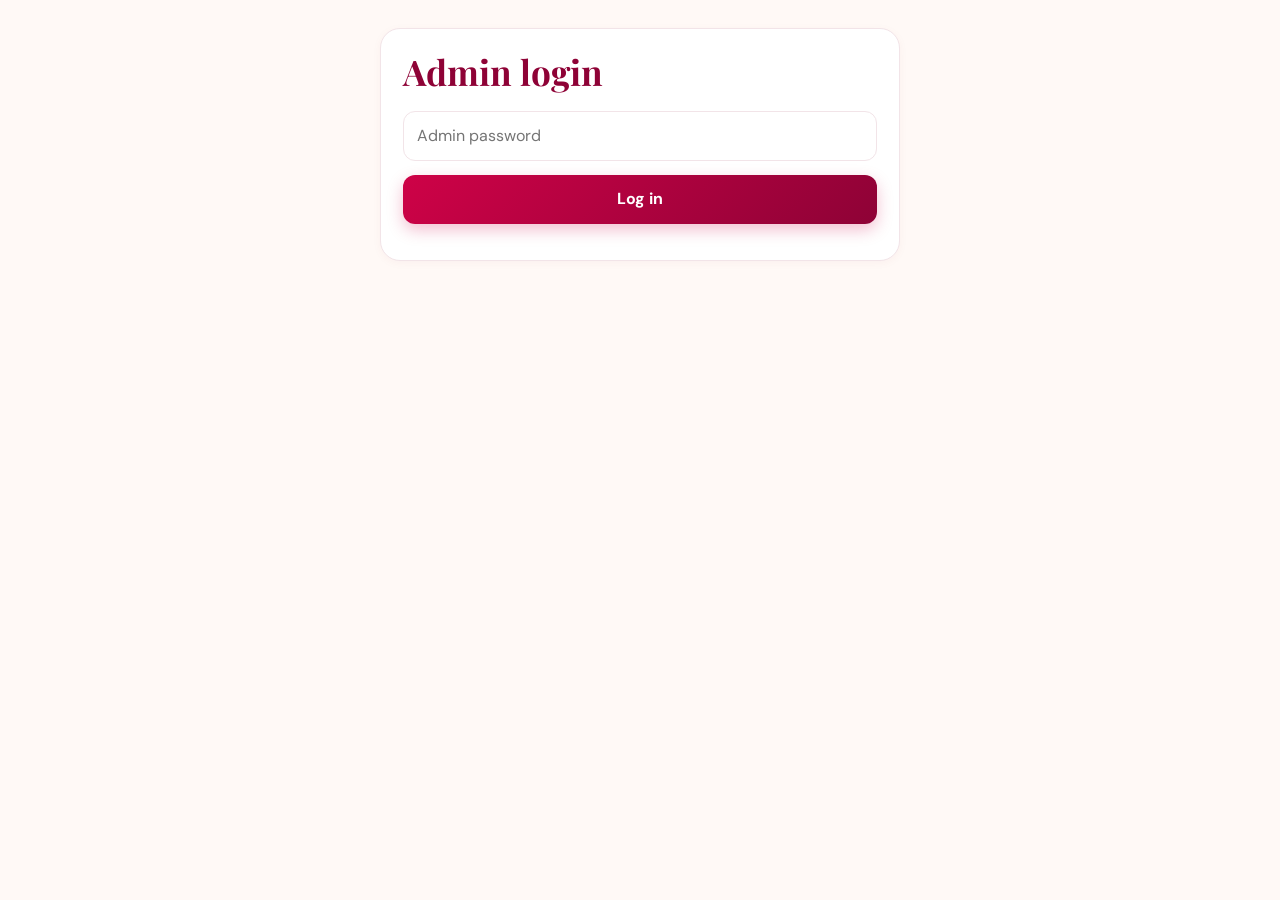
<file: admin.html>
<!DOCTYPE html><html lang="en"><head><meta charset="utf-8"><meta name="viewport" content="width=device-width,initial-scale=1"><title>Admin - Inimai Matrimony</title><link rel="stylesheet" href="style.css"><script src="app.js"></script></head><body>
<main class="wrap"><div id="lg" class="narrow box"><h2>Admin login</h2><form id="lf" class="f"><input name="password" type="password" placeholder="Admin password"><button class="btn">Log in</button><p id="e" class="err"></p></form></div>
<div id="pn" hidden><h2>Add a bride or groom</h2><form id="af" class="box f2"><div><label>Name</label><input name="name" required></div><div><label>Gender</label><select name="gender"><option>Bride</option><option>Groom</option></select></div><div><label>Age</label><input name="age" type="number" required></div><div><label>Religion</label><select name="religion"><option>Hindu</option><option>Christian</option><option>Muslim</option></select></div><div><label>Community</label><select name="caste" id="c"></select></div><div><label>Job</label><input name="job"></div><div><label>City</label><input name="city"></div><div><label>Phone</label><input name="phone"></div><div><button class="btn">Add profile</button></div></form>
<h2 style="margin-top:32px">All profiles</h2><div class="scroll box"><table id="t"></table></div></div></main>
<script>layout();$('#c').innerHTML=opts(CASTES);
async function load(){const l=await api('admin/list');if(l.error)return;$('#lg').hidden=true;$('#pn').hidden=false;
$('#t').innerHTML='<tr><th>Name</th><th>Gender</th><th>Age</th><th>Community</th><th>City</th><th>Phone</th><th>Added by</th><th>Status</th><th>Plan</th><th></th></tr>'+l.map(x=>`<tr><td>${x.name}</td><td>${x.gender}</td><td>${x.age}</td><td>${x.caste}</td><td>${x.city}</td><td>${x.phone}</td><td>${x.by}</td><td>${x.status}</td><td>${x.userId?`<select onchange="act('plan',{userId:'${x.userId}',plan:this.value})">${['Free','Silver','Gold','Platinum'].map(p=>`<option ${p===x.plan?'selected':''}>${p}</option>`).join('')}</select><br><small>${x.email}</small>`:'-'}</td><td>${x.status==='pending'?`<button class="btn l" onclick="act('approve',{id:'${x.id}'})">Approve</button> `:''}<button class="btn g" onclick="confirm('Delete this profile?')&&act('delete',{id:'${x.id}'})">Delete</button></td></tr>`).join('')}
async function act(a,b){await api('admin/'+a,b);load()}
$('#lf').onsubmit=async e=>{e.preventDefault();const r=await api('admin/login',Object.fromEntries(new FormData(e.target)));if(r.error)$('#e').textContent=r.error;else load()};
$('#af').onsubmit=async e=>{e.preventDefault();await api('admin/add',Object.fromEntries(new FormData(e.target)));e.target.reset();load()};load()</script></body></html>
</file>
<file: style.css>
@import url('https://fonts.googleapis.com/css2?family=DM+Sans:wght@400;500;700&family=Playfair+Display:wght@600;700;800&display=swap');
/* Colours taken from the Inimai logo */
:root{--rose:#CE0247;--rose-d:#8E0236;--gold:#F49D19;--gold-l:#FCE28A;--leaf:#447348;--leaf-d:#2C4A30;--ink:#2B1A22;--mute:#6B5A62;--line:#F2E4E8;--bg:#FFF9F6;--blush:#FDE9F0;--cream:#FFF4D9;--sh:0 14px 36px rgba(142,2,54,.13);--tri:linear-gradient(90deg,var(--rose),var(--gold),var(--leaf))}
*{box-sizing:border-box}html{-webkit-text-size-adjust:100%}
body{margin:0;background:var(--bg);color:var(--ink);font:16px/1.65 'DM Sans',system-ui,sans-serif;min-height:100vh;display:flex;flex-direction:column}
img{max-width:100%}main{flex:1;width:100%}
h1,h2,h3{font-family:'Playfair Display',Georgia,serif;line-height:1.2;margin:0 0 .5em;color:var(--rose-d)}
h1{font-size:clamp(2.2rem,5vw,3.6rem);font-weight:800}h2{font-size:clamp(1.55rem,3vw,2.2rem);font-weight:700}h3{font-size:1.15rem;font-weight:700}a{color:var(--rose)}
header{position:sticky;top:0;z-index:20;background:#fff;box-shadow:0 2px 16px rgba(142,2,54,.08)}header:after{content:"";display:block;height:4px;background:var(--tri)}
.bar{max-width:1100px;margin:auto;padding:6px 16px;display:flex;align-items:center;justify-content:space-between;gap:12px;flex-wrap:wrap}.bar img{height:64px;display:block}
nav{display:flex;gap:4px;align-items:center}nav a{padding:9px 15px;border-radius:99px;text-decoration:none;color:var(--ink);font-weight:500;transition:.15s}
nav a:hover,nav a.on{background:var(--blush);color:var(--rose-d)}nav a.cta{background:linear-gradient(135deg,var(--rose),var(--rose-d));color:#fff;box-shadow:0 6px 16px rgba(206,2,71,.3)}nav a.cta:hover{filter:brightness(1.08)}
.mb{display:none;background:var(--blush);color:var(--rose-d);border:0;border-radius:12px;width:46px;height:46px;font-size:1.4rem;cursor:pointer}
.wrap{max-width:1100px;margin:auto;padding:28px 16px 48px}.narrow{max-width:520px;margin:auto}
.box{background:#fff;border:1px solid var(--line);border-radius:20px;padding:22px;box-shadow:0 2px 10px rgba(142,2,54,.04)}
/* hero: white so the logo sits on it with no box */
.hero-s{background:#fff;position:relative;overflow:hidden}
.hero-s:before{content:"";position:absolute;right:-140px;top:-160px;width:520px;height:520px;border-radius:50%;background:radial-gradient(circle,rgba(206,2,71,.10),rgba(206,2,71,0) 70%)}
.hero-s:after{content:"";position:absolute;left:-120px;bottom:-170px;width:460px;height:460px;border-radius:50%;background:radial-gradient(circle,rgba(244,157,25,.18),rgba(244,157,25,0) 70%)}
.hero{max-width:1100px;margin:auto;padding:44px 16px 92px;display:grid;grid-template-columns:1.1fr .9fr;gap:28px;align-items:center;position:relative;z-index:1}
.hero h1 span{color:var(--rose)}.hero p{color:var(--mute);max-width:50ch;font-size:1.05rem}
.pill{display:inline-block;background:var(--cream);color:#8A5600;border:1px solid #F7D78C;border-radius:99px;padding:4px 14px;font-size:.85rem;font-weight:500;margin-bottom:14px}
.sbox{background:#fff;border:1px solid var(--line);border-top:4px solid var(--gold);border-radius:18px;padding:18px;margin-top:22px;box-shadow:var(--sh)}
.sbox>div:last-child{grid-column:1/-1}.logocard{max-width:460px;margin:auto}.logocard img{width:100%;display:block}
.stats{max-width:1000px;margin:-52px auto 0;padding:0 16px;display:grid;grid-template-columns:repeat(4,1fr);gap:14px;position:relative;z-index:2}
.stats div{background:#fff;border-radius:16px;padding:16px;text-align:center;box-shadow:var(--sh);border-top:4px solid var(--rose)}
.stats div:nth-child(2n){border-top-color:var(--gold)}.stats div:nth-child(3n){border-top-color:var(--leaf)}
.stats b{display:block;font:800 2rem 'Playfair Display',serif;color:var(--rose)}.stats div:nth-child(2n) b{color:#C77800}.stats div:nth-child(3n) b{color:var(--leaf)}.stats span{color:var(--mute);font-size:.9rem}
.sec{text-align:center;margin:54px 0 26px}.sec h2:after{content:"";display:block;width:84px;height:4px;border-radius:4px;background:var(--tri);margin:12px auto 0}
.f,.fg{display:grid;gap:14px}.fg{grid-template-columns:1fr 1fr}.fg .full{grid-column:1/-1}
.f2{display:grid;grid-template-columns:repeat(auto-fit,minmax(140px,1fr));gap:12px;align-items:end}
label{display:block;font-size:.85rem;font-weight:500;color:var(--mute);margin-bottom:4px}
input,select,textarea{width:100%;min-height:46px;padding:11px 13px;border:1.5px solid var(--line);border-radius:12px;background:#fff;color:var(--ink);font:inherit}
input:focus,select:focus{border-color:var(--rose);box-shadow:0 0 0 4px var(--blush);outline:0}:focus-visible{outline:3px solid var(--gold);outline-offset:2px}
.btn{display:inline-block;min-height:46px;background:linear-gradient(135deg,var(--rose),var(--rose-d));color:#fff;border:0;border-radius:12px;padding:11px 20px;font:inherit;font-weight:700;cursor:pointer;text-decoration:none;text-align:center;transition:.15s;box-shadow:0 6px 16px rgba(206,2,71,.25)}
.btn:hover{filter:brightness(1.08);transform:translateY(-1px)}.btn.g{background:var(--blush);color:var(--rose-d);box-shadow:none}.btn.g:hover{background:#F9D3E1;filter:none}
.btn.l{background:linear-gradient(135deg,#5A9060,var(--leaf));box-shadow:0 6px 16px rgba(68,115,72,.25)}.btn.gold{background:var(--gold);color:var(--ink);box-shadow:0 6px 16px rgba(244,157,25,.35)}.btn.sm{min-height:34px;padding:5px 12px;font-size:.85rem;box-shadow:none}
.btn[disabled]{opacity:.6;cursor:default;transform:none}.btn.int:not([disabled]):before{content:"♥ "}
.grid{display:grid;grid-template-columns:repeat(auto-fill,minmax(240px,1fr));gap:20px}.grid.w{grid-template-columns:repeat(auto-fit,minmax(230px,1fr))}
.pf{position:relative;overflow:hidden;text-align:center;padding:56px 18px 20px;transition:.2s}.pf:hover{transform:translateY(-5px);box-shadow:var(--sh)}
.pf:before{content:"";position:absolute;inset:0 0 auto 0;height:78px;background:linear-gradient(135deg,var(--blush),var(--cream))}
.pf:after{content:"";position:absolute;left:0;right:0;top:0;height:4px;background:var(--tri)}
.pf h3{margin-bottom:6px}.pf p{margin:.2em 0;color:var(--mute);font-size:.92rem}.pf .btn{margin-top:14px;width:100%}
.av{position:relative;width:88px;height:88px;border-radius:50%;margin:0 auto 12px;display:grid;place-items:center;background:linear-gradient(135deg,var(--rose),var(--rose-d));color:#fff;box-shadow:0 0 0 4px #fff,0 0 0 7px var(--gold);font:700 2rem 'Playfair Display',serif}
.tag{display:inline-block;background:var(--blush);color:var(--rose-d);border-radius:99px;padding:2px 12px;font-size:.8rem;font-weight:500}.tag.g-Groom{background:#E3F0E4;color:var(--leaf-d)}.tag.ok{background:#E3F0E4;color:var(--leaf-d)}.tag.wait{background:var(--cream);color:#8A5600}
.step{text-align:center}.n{width:52px;height:52px;border-radius:50%;background:var(--rose);color:#fff;display:grid;place-items:center;font:700 1.3rem 'Playfair Display',serif;margin:0 auto 12px;box-shadow:0 0 0 6px var(--blush)}
.step:nth-child(2) .n{background:var(--gold);box-shadow:0 0 0 6px var(--cream)}.step:nth-child(3) .n{background:var(--leaf);box-shadow:0 0 0 6px #E3F0E4}
.top{border-top:4px solid var(--rose)}.grid>.top:nth-child(2){border-top-color:var(--gold)}.grid>.top:nth-child(3){border-top-color:var(--leaf)}
.price{font:800 2.2rem 'Playfair Display',serif;color:var(--rose)}.price small{font:400 .9rem 'DM Sans',sans-serif;color:var(--mute)}
.plan ul{list-style:none;padding:0;margin:14px 0 18px;color:var(--mute)}.plan li{padding:4px 0}.plan li:before{content:"✓ ";color:var(--leaf);font-weight:700}
.plan.pop{border:2px solid var(--gold);box-shadow:var(--sh);transform:translateY(-8px);background:linear-gradient(#fff,#FFFBF0)}.plan .btn{width:100%}
.auth{display:grid;grid-template-columns:.9fr 1.1fr;max-width:920px;margin:auto;border-radius:26px;overflow:hidden;box-shadow:var(--sh);background:#fff}
.auth .side{position:relative;overflow:hidden;background:linear-gradient(160deg,var(--rose-d),var(--rose));color:#fff;padding:36px 28px}
.auth .side:after{content:"";position:absolute;right:-70px;bottom:-70px;width:220px;height:220px;border-radius:50%;background:rgba(244,157,25,.35)}
.auth .side h2{color:#fff}.auth .side ul{list-style:none;padding:0}.auth .side li{padding:7px 0}.auth .side li:before{content:"✓ ";color:var(--gold-l);font-weight:700}
.auth .main{padding:32px 28px}
.wb{position:relative;overflow:hidden;background:linear-gradient(135deg,var(--rose-d),var(--rose));color:#fff;border-radius:22px;padding:26px;margin-bottom:22px}.wb:after{content:"";position:absolute;right:-50px;top:-60px;width:200px;height:200px;border-radius:50%;background:rgba(244,157,25,.4)}
.wb h2{color:#fff;margin:0 0 4px;position:relative}.wb p{margin:0;color:#FFE3EC;position:relative}
.ci{display:flex;gap:12px;padding:12px 0;border-bottom:1px solid var(--line)}.ci:last-child{border:0}.ci i{font-style:normal;font-size:1.3rem}
.err{color:#A11;margin:0}.mute{color:var(--mute)}.scroll{overflow-x:auto}table{border-collapse:collapse;width:100%;font-size:.9rem}td,th{padding:9px 10px;border-bottom:1px solid var(--line);text-align:left;white-space:nowrap}th{color:var(--mute);font-weight:500}
.band{position:relative;overflow:hidden;background:linear-gradient(135deg,var(--rose-d),var(--rose));color:#fff;border-radius:26px;padding:40px 20px;text-align:center;margin-top:56px}
.band:before{content:"";position:absolute;left:-60px;bottom:-80px;width:240px;height:240px;border-radius:50%;background:rgba(244,157,25,.35)}.band:after{content:"";position:absolute;right:-50px;top:-70px;width:200px;height:200px;border-radius:50%;background:rgba(255,255,255,.1)}
.band>*{position:relative}.band h2{color:#fff}
footer{background:var(--leaf-d);color:#DDEADE;padding:0 16px;margin-top:44px}footer:before{content:"";display:block;height:4px;background:var(--tri);margin:0 -16px 40px}
.fin{max-width:1100px;margin:auto;display:grid;grid-template-columns:1.3fr 1fr 1.3fr;gap:30px}
.fin h4{font:700 1.1rem 'Playfair Display',serif;color:var(--gold-l);margin:0 0 12px}.fin p{margin:0 0 8px}.sm{font-size:.9rem;opacity:.85}
.fin a{color:#DDEADE;text-decoration:none}.fin a:hover{color:var(--gold-l)}.ql a{display:block;padding:3px 0}
.fl{display:inline-block;background:#fff;border-radius:16px;padding:6px 10px;margin-bottom:12px}.fl img{height:76px;display:block}
.fb{max-width:1100px;margin:30px auto 0;padding:16px 0;border-top:1px solid rgba(255,255,255,.18);text-align:center;font-size:.85rem}
@media(min-width:1280px){.bar,.wrap,.hero,.fin,.fb{max-width:1200px}}
@media(max-width:1024px){.hero{gap:20px}.stats{grid-template-columns:repeat(2,1fr)}}
@media(max-width:820px){
 .bar img{height:54px}.mb{display:block}
 nav{display:none;width:100%;flex-direction:column;align-items:stretch;gap:2px;padding:6px 0 12px;border-top:1px solid var(--line)}nav.open{display:flex}
 nav a{padding:13px 14px;border-radius:12px}nav a.cta{text-align:center;margin-top:6px}
 .hero{grid-template-columns:1fr;padding:30px 16px 88px}.logocard{display:none}
 .auth{grid-template-columns:1fr}.auth .side{display:none}.wrap{padding:22px 14px 36px}
}
@media(max-width:700px){
 .fin{grid-template-columns:1fr;text-align:center;gap:26px}.fl{margin:0 auto 10px}.fl img{height:66px}
 .ql{display:flex;flex-wrap:wrap;justify-content:center;gap:8px}.ql a{display:inline-block;background:rgba(255,255,255,.12);border-radius:99px;padding:8px 16px}
 .fin h4{margin-bottom:12px}.fin p{word-break:break-word}
}
@media(max-width:560px){
 h1{font-size:2.1rem}.box{padding:16px;border-radius:16px}.fg{grid-template-columns:1fr}
 .f2{grid-template-columns:1fr 1fr}.f2>div:last-child,.sbox>div:first-child{grid-column:1/-1}
 .grid,.grid.w{grid-template-columns:1fr}.stats b{font-size:1.6rem}.plan.pop{transform:none}
 .band .btn{width:100%}.auth .main{padding:22px 16px}.sec{margin:42px 0 20px}.bar img{height:56px}
}
.notice{background:var(--cream);border:1px solid #F7D78C;color:#6B4600;border-radius:14px;padding:12px 16px;margin:14px 0}.notice a{font-weight:700}
.hint{font-size:.8rem;color:var(--mute);margin:4px 0 0}

/* ===== v3: teaser, modal, plans, QR, wizard, animation ===== */
@keyframes up{from{opacity:0;transform:translateY(24px)}to{opacity:1;transform:none}}
@keyframes fl{50%{transform:translateY(-12px)}}
@keyframes dr{to{stroke-dashoffset:0}}
.rv{opacity:0}.rv.in{opacity:1;animation:up .65s backwards}
.logocard img{animation:fl 6s ease-in-out infinite}
.av img{width:100%;height:100%;border-radius:50%;object-fit:cover}.av.big{width:120px;height:120px;font-size:2.6rem}
.tgrid{display:grid;grid-template-columns:repeat(5,1fr);gap:16px}
.tz{all:unset;box-sizing:border-box;cursor:pointer;text-align:center;display:block;background:#fff;border:1px solid var(--line);border-radius:22px;padding:14px 14px 18px;transition:.25s;box-shadow:0 2px 10px rgba(142,2,54,.05)}
.tz:hover{transform:translateY(-6px);box-shadow:var(--sh)}.tz:focus-visible{outline:3px solid var(--gold)}
.tzp{aspect-ratio:1;border-radius:16px;overflow:hidden;background:linear-gradient(135deg,var(--blush),var(--cream));display:grid;place-items:center;margin-bottom:10px}
.tzp img{width:100%;height:100%;object-fit:cover;transition:.4s}.tz:hover .tzp img{transform:scale(1.08)}.tzp span{font:700 3rem 'Playfair Display',serif;color:var(--rose)}
.tz h3{margin:0 0 2px}.tz small{color:var(--mute)}
.mo{position:fixed;inset:0;background:rgba(43,26,34,.55);display:grid;place-items:center;padding:16px;z-index:100;opacity:0;transition:.25s}.mo.on{opacity:1}
.md{position:relative;background:#fff;border-radius:24px;max-width:480px;width:100%;max-height:90vh;overflow:auto;padding:28px 22px;transform:scale(.92);transition:.25s}.mo.on .md{transform:none}
.mx{position:absolute;right:12px;top:12px;border:0;background:var(--blush);color:var(--rose-d);width:36px;height:36px;border-radius:50%;cursor:pointer}
.mc{text-align:center}.lk{font-size:2.6rem}.kv{text-align:left;margin:14px 0}.kv div{display:flex;justify-content:space-between;gap:12px;padding:7px 0;border-bottom:1px solid var(--line)}.kv b{color:var(--mute);font-weight:500}
.ab{background:var(--cream);border-radius:14px;padding:12px;font-style:italic}
.plc{position:relative;display:block;cursor:pointer;background:#fff;border:2px solid var(--line);border-radius:20px;padding:20px;transition:.2s}.plc input{position:absolute;opacity:0}
.plc.on{border-color:var(--rose);box-shadow:var(--sh);transform:translateY(-4px)}.plc ul{list-style:none;padding:0;margin:10px 0 0;color:var(--mute)}.plc li:before{content:"✓ ";color:var(--leaf);font-weight:700}
.pop-t{position:absolute;top:-12px;right:16px;background:var(--gold);color:var(--ink);font-size:.75rem;font-weight:700;padding:2px 12px;border-radius:99px}
.plans3{display:grid;grid-template-columns:repeat(3,1fr);gap:16px}
.qrbox{text-align:center;background:#fff;border:2px dashed var(--gold);border-radius:20px;padding:22px}#qrc{display:inline-block;padding:12px;background:#fff;border-radius:14px;box-shadow:var(--sh);margin-bottom:8px;min-height:224px;min-width:224px}.amt{font-size:1.2rem;margin:.3em 0}
.sb{display:flex;gap:8px;margin-bottom:20px}.sb div{flex:1;text-align:center;font-size:.85rem;color:var(--mute);border-bottom:4px solid var(--line);padding-bottom:6px;transition:.3s}.sb div.on{color:var(--rose-d);border-color:var(--rose);font-weight:700}.sb div.done{border-color:var(--leaf);color:var(--leaf)}
.sp{display:none}.sp.on{display:block;animation:up .45s}
.tick{width:84px;height:84px;margin:0 auto 12px;display:block}.tick circle{fill:none;stroke:var(--leaf);stroke-width:4;stroke-dasharray:240;stroke-dashoffset:240;animation:dr .7s forwards}.tick path{fill:none;stroke:var(--leaf);stroke-width:5;stroke-linecap:round;stroke-linejoin:round;stroke-dasharray:60;stroke-dashoffset:60;animation:dr .5s .6s forwards}
.prog{height:10px;background:var(--line);border-radius:99px;overflow:hidden;margin:6px 0 4px}.prog i{display:block;height:100%;background:var(--tri);border-radius:99px;transition:width 1s}
.tag.bad{background:#FBE0E0;color:#8A1212}.trust{max-width:1000px;margin:-52px auto 0;padding:0 16px;display:grid;grid-template-columns:repeat(4,1fr);gap:14px;position:relative;z-index:2}
.trust div{background:#fff;border-radius:16px;padding:16px 12px;text-align:center;box-shadow:var(--sh);border-top:4px solid var(--rose);font-weight:500}.trust div:nth-child(2n){border-top-color:var(--gold)}.trust div:nth-child(3n){border-top-color:var(--leaf)}.trust i{display:block;font-style:normal;font-size:1.6rem}
.wa{position:fixed;right:16px;bottom:16px;z-index:30;background:#25D366;color:#fff;width:56px;height:56px;border-radius:50%;display:grid;place-items:center;font-size:1.6rem;box-shadow:0 8px 20px rgba(0,0,0,.25);text-decoration:none;transition:.2s}.wa:hover{transform:scale(1.1)}
.doc{max-width:760px;margin:auto}.doc h2{margin-top:1.4em}details{background:#fff;border:1px solid var(--line);border-radius:14px;padding:12px 16px;margin:10px 0}summary{cursor:pointer;font-weight:700;color:var(--rose-d)}
@media(max-width:900px){.tgrid{grid-template-columns:repeat(3,1fr)}.plans3{grid-template-columns:1fr}.trust{grid-template-columns:repeat(2,1fr)}}
@media(max-width:560px){.tgrid{grid-template-columns:repeat(2,1fr)}.sb div{font-size:.75rem}}
@media(prefers-reduced-motion:reduce){*{animation:none!important;transition:none!important}.rv{opacity:1}}
a.tz{text-decoration:none;color:inherit}.fl2{background:var(--cream);border-bottom:1px solid #F7D78C;color:#6B4600;text-align:center;padding:10px 16px}.fl2.err{background:#FBE0E0;color:#8A1212;border-color:#F3B9B9}
.rv{opacity:0}
</file>
